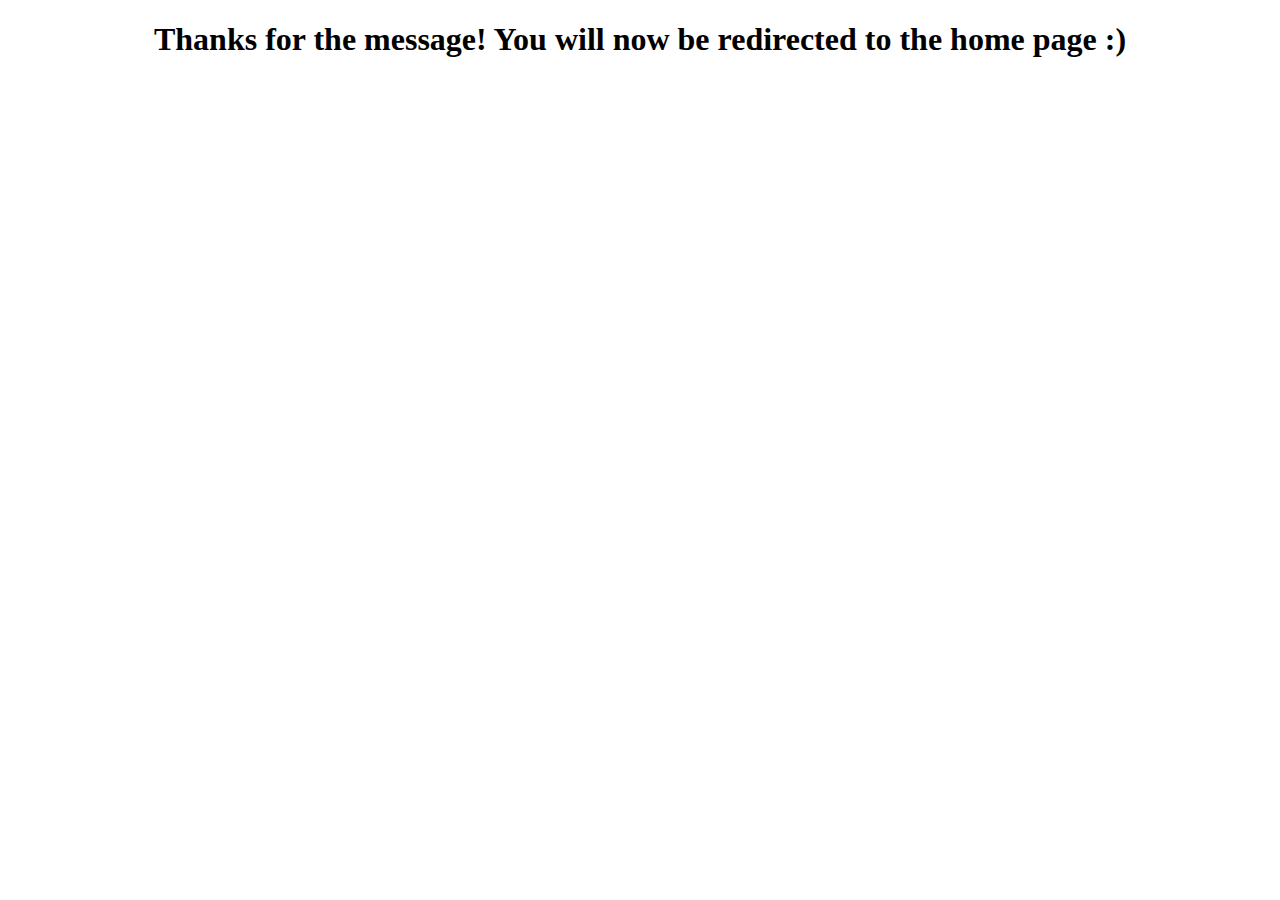
<file: contact.html>
<!DOCTYPE html>
<html lang="en">
<head>
    <meta charset="UTF-8">
    <meta name="viewport" content="width=device-width, initial-scale=1.0">
    <meta http-equiv="X-UA-Compatible" content="ie=edge">
    <meta http-equiv="refresh" content="3;url=/" />
    <title>Your Message was sent!</title>
    <style> 
        h1 {
            width: auto;
            text-align: center;
            font-weight: 700;
        }
    </style>
</head>
<body>
    <h1>Thanks for the message! You will now be redirected to the home page :)</h1>
</body>
</html>
</file>
